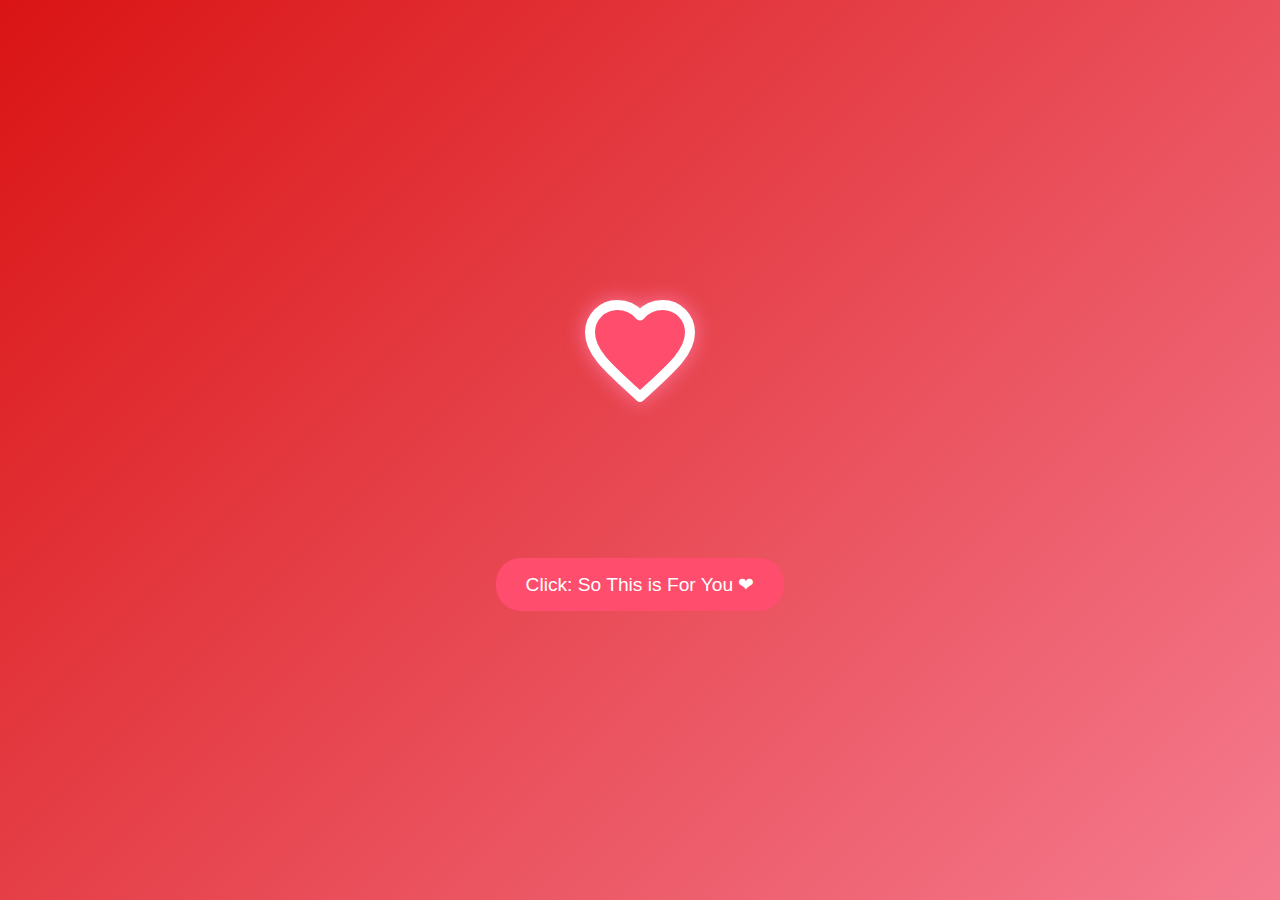
<file: index.html>
<!DOCTYPE html>
<html lang="en">

<head>
  <meta charset="UTF-8">
  <meta name="viewport" content="width=device-width, initial-scale=1.0">
  <title>ukanonymous</title>
  <style>
    /* General Reset */
    body {
      margin: 0;
      height: 100vh;
      display: flex;
      justify-content: center;
      align-items: center;
      background: linear-gradient(135deg, #da1414, #f57b8f);
      font-family: "Comic Sans MS", cursive, sans-serif;
      color: #fff;
      text-align: center;
      flex-direction: column;
    }

    .heart-container {
      display: flex;
      flex-direction: column;
      align-items: center;
      gap: 20px;
    }

    /* Perfect Heart SVG */
    .heart {
      width: 120px;
      height: 120px;
      fill: #ff4d6d;
      animation: pulse 1.5s infinite ease-in-out;
      filter: drop-shadow(0 0 10px #ff759b);
    }

    /* Glow Effect */
    @keyframes pulse {
      0%,
      100% {
        transform: scale(1);
        filter: drop-shadow(0 0 10px #ff759b);
      }

      50% {
        transform: scale(1.2);
        filter: drop-shadow(0 0 30px #ff759b);
      }
    }

    /* Shayari Text Styling */
    .shayari-text {
      font-size: 1.5em;
      font-weight: bold;
      color: #ffebd0;
      display: inline-block;
      line-height: 1.5;
      opacity: 0; /* Initially hidden */
      animation: fadeInText 1.5s forwards;
    }

    /* Animation for Text */
    @keyframes fadeInText {
      0% {
        opacity: 0;
      }
      100% {
        opacity: 1;
      }
    }

    /* Animation for words */
    .word {
      opacity: 0;
      display: inline-block;
      animation: fadeInWord 1.5s forwards;
    }
    .word:nth-child(1) {
  animation-delay: 0.5s;
}

.word:nth-child(2) {
  animation-delay: 1.5s;
}

.word:nth-child(3) {
  animation-delay: 2s;
}

.word:nth-child(4) {
  animation-delay: 2.5s;
}

.word:nth-child(5) {
  animation-delay: 3s;
}

.word:nth-child(6) {
  animation-delay: 3.5s;
}

.word:nth-child(7) {
  animation-delay: 4s;
}

.word:nth-child(8) {
  animation-delay: 4.5s;
}

.word:nth-child(9) {
  animation-delay: 5s;
}

.word:nth-child(10) {
  animation-delay: 5.5s;
}

.word:nth-child(11) {
  animation-delay: 6s;
}

.word:nth-child(12) {
  animation-delay: 6.5s;
}

.word:nth-child(13) {
  animation-delay: 7s;
}

.word:nth-child(14) {
  animation-delay: 7.5s;
}

.word:nth-child(15) {
  animation-delay: 8s;
}

.word:nth-child(16) {
  animation-delay: 8.5s;
}

.word:nth-child(17) {
  animation-delay: 9s;
}

.word:nth-child(18) {
  animation-delay: 9.5s;
}

    @keyframes fadeInWord {
      to {
        opacity: 1;
      }
    }

    /* Button Styling */
    .propose-btn {
      background-color: #ff4d6d;
      border: none;
      padding: 15px 30px;
      color: white;
      font-size: 1.2em;
      cursor: pointer;
      border-radius: 25px;
      transition: background-color 0.3s ease;
    }

    .propose-btn:hover {
      background-color: #ffffff;
      color: #f2264b;
    }
  </style>
</head>

<body>
  <div class="heart-container">
    <svg class="heart" xmlns="http://www.w3.org/2000/svg" viewBox="0 0 24 24" fill="none" stroke="currentColor" stroke-width="2" stroke-linecap="round" stroke-linejoin="round">
      <path d="M12 21.35l-1.45-1.32C5.4 15.36 2 12.28 2 8.5 2 5.42 4.42 3 7.5 3c1.74 0 3.41.81 4.5 2.09C13.09 3.81 14.76 3 16.5 3 19.58 3 22 5.42 22 8.5c0 3.78-3.4 6.86-8.55 11.54L12 21.35z" />
    </svg>

    <!-- First Line of Shayari (Appears first) -->
    <div class="shayari-text">
      <span class="word">Hey</span>
      <span class="word">my</span>
      <span class="word">Liebling,</span><br>

      <span class="word">I</span>
      <span class="word">have</span>
      <span class="word">so</span>
      <span class="word">much</span>
      <span class="word">to</span>
      <span class="word">say,</span><br>
      <span class="word">but</span>
      <span class="word">words</span>
      <span class="word">fail</span>
      <span class="word">to</span>
      <span class="word">express</span>
      <span class="word">it</span>
      <span class="word">all.</span>
    </div>

    

    <button class="propose-btn" onclick="window.location.href='book.html'">
      Click: So This is For You   ❤
    </button>
  </div>
</body>

</html>
</file>
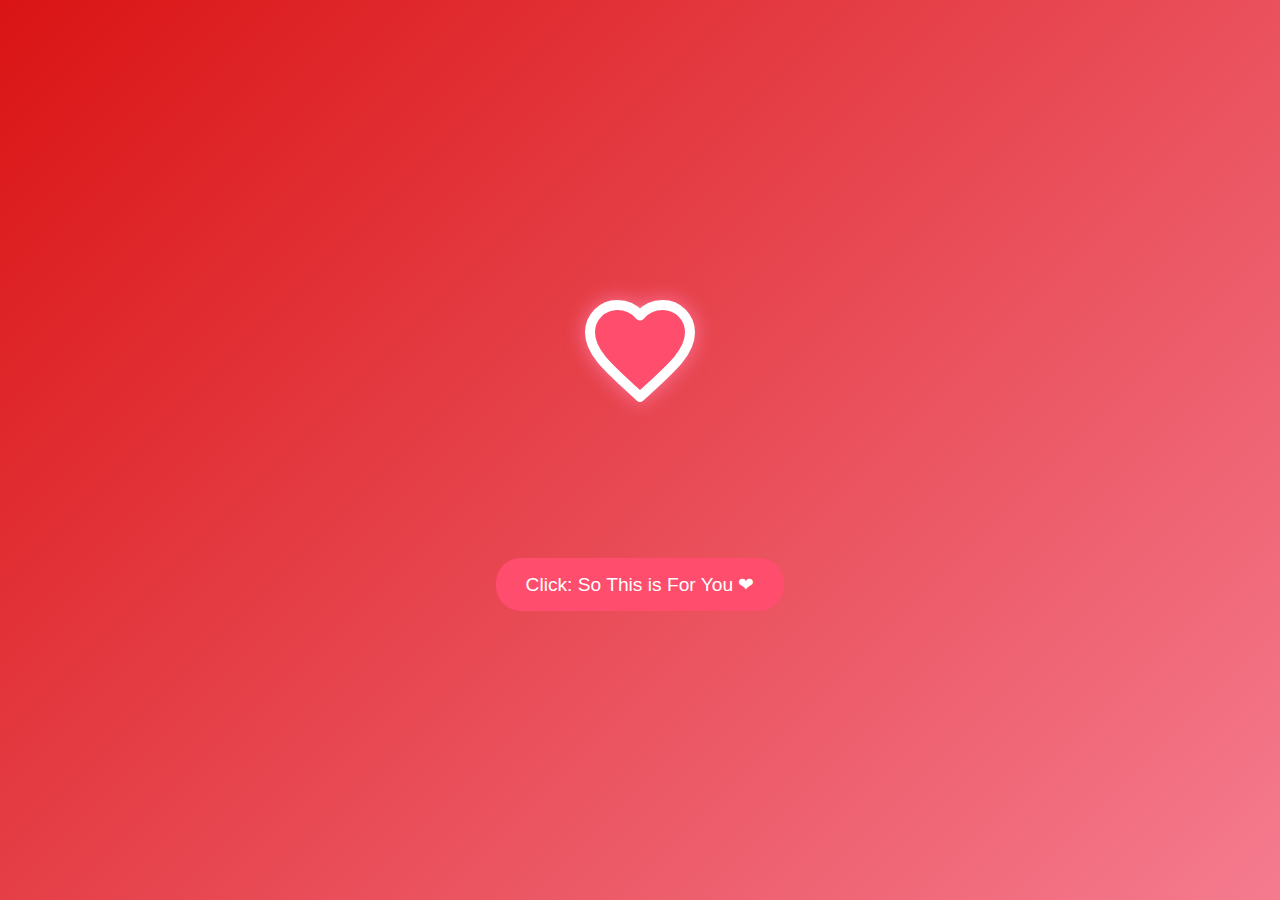
<file: index14.html>
<!DOCTYPE html>
<html lang="en">

<head>
  <meta charset="UTF-8">
  <meta name="viewport" content="width=device-width, initial-scale=1.0">
  <title>Proposal Page</title>
  <style>
    /* General Reset */
    body {
      margin: 0;
      height: 100vh;
      display: flex;
      justify-content: center;
      align-items: center;
      background: linear-gradient(135deg, #da1414, #f57b8f);
      font-family: "Comic Sans MS", cursive, sans-serif;
      color: #fff;
      text-align: center;
      flex-direction: column;
    }

    .heart-container {
      display: flex;
      flex-direction: column;
      align-items: center;
      gap: 20px;
    }

    /* Perfect Heart SVG */
    .heart {
      width: 120px;
      height: 120px;
      fill: #ff4d6d;
      animation: pulse 1.5s infinite ease-in-out;
      filter: drop-shadow(0 0 10px #ff759b);
    }

    /* Glow Effect */
    @keyframes pulse {
      0%,
      100% {
        transform: scale(1);
        filter: drop-shadow(0 0 10px #ff759b);
      }

      50% {
        transform: scale(1.2);
        filter: drop-shadow(0 0 30px #ff759b);
      }
    }

    /* Shayari Text Styling */
    .shayari-text {
      font-size: 1.5em;
      font-weight: bold;
      color: #ffebd0;
      display: inline-block;
      line-height: 1.5;
      opacity: 0; /* Initially hidden */
      animation: fadeInText 1.5s forwards;
    }

    /* Animation for Text */
    @keyframes fadeInText {
      0% {
        opacity: 0;
      }
      100% {
        opacity: 1;
      }
    }

    /* Animation for words */
    .word {
      opacity: 0;
      display: inline-block;
      animation: fadeInWord 1.5s forwards;
    }
    .word:nth-child(1) {
  animation-delay: 0.5s;
}

.word:nth-child(2) {
  animation-delay: 1.5s;
}

.word:nth-child(3) {
  animation-delay: 2s;
}

.word:nth-child(4) {
  animation-delay: 2.5s;
}

.word:nth-child(5) {
  animation-delay: 3s;
}

.word:nth-child(6) {
  animation-delay: 3.5s;
}

.word:nth-child(7) {
  animation-delay: 4s;
}

.word:nth-child(8) {
  animation-delay: 4.5s;
}

.word:nth-child(9) {
  animation-delay: 5s;
}

.word:nth-child(10) {
  animation-delay: 5.5s;
}

.word:nth-child(11) {
  animation-delay: 6s;
}

.word:nth-child(12) {
  animation-delay: 6.5s;
}

.word:nth-child(13) {
  animation-delay: 7s;
}

.word:nth-child(14) {
  animation-delay: 7.5s;
}

.word:nth-child(15) {
  animation-delay: 8s;
}

.word:nth-child(16) {
  animation-delay: 8.5s;
}

.word:nth-child(17) {
  animation-delay: 9s;
}

.word:nth-child(18) {
  animation-delay: 9.5s;
}

    @keyframes fadeInWord {
      to {
        opacity: 1;
      }
    }

    /* Button Styling */
    .propose-btn {
      background-color: #ff4d6d;
      border: none;
      padding: 15px 30px;
      color: white;
      font-size: 1.2em;
      cursor: pointer;
      border-radius: 25px;
      transition: background-color 0.3s ease;
    }

    .propose-btn:hover {
      background-color: #ffffff;
      color: #f2264b;
    }
  </style>
</head>

<body>
  <div class="heart-container">
    <svg class="heart" xmlns="http://www.w3.org/2000/svg" viewBox="0 0 24 24" fill="none" stroke="currentColor" stroke-width="2" stroke-linecap="round" stroke-linejoin="round">
      <path d="M12 21.35l-1.45-1.32C5.4 15.36 2 12.28 2 8.5 2 5.42 4.42 3 7.5 3c1.74 0 3.41.81 4.5 2.09C13.09 3.81 14.76 3 16.5 3 19.58 3 22 5.42 22 8.5c0 3.78-3.4 6.86-8.55 11.54L12 21.35z" />
    </svg>

    <!-- First Line of Shayari (Appears first) -->
    <div class="shayari-text">
      <span class="word">Hey</span>
      <span class="word">my</span>
      <span class="word">princess,</span><br>

      <span class="word">I</span>
      <span class="word">have</span>
      <span class="word">so</span>
      <span class="word">much</span>
      <span class="word">to</span>
      <span class="word">say,</span><br>
      <span class="word">but</span>
      <span class="word">words</span>
      <span class="word">fail</span>
      <span class="word">to</span>
      <span class="word">express</span>
      <span class="word">it</span>
      <span class="word">all.</span>
    </div>

    

    <button class="propose-btn" onclick="window.location.href='book.html'">
      Click: So This is For You   ❤
    </button>
  </div>
</body>

</html>
</file>
